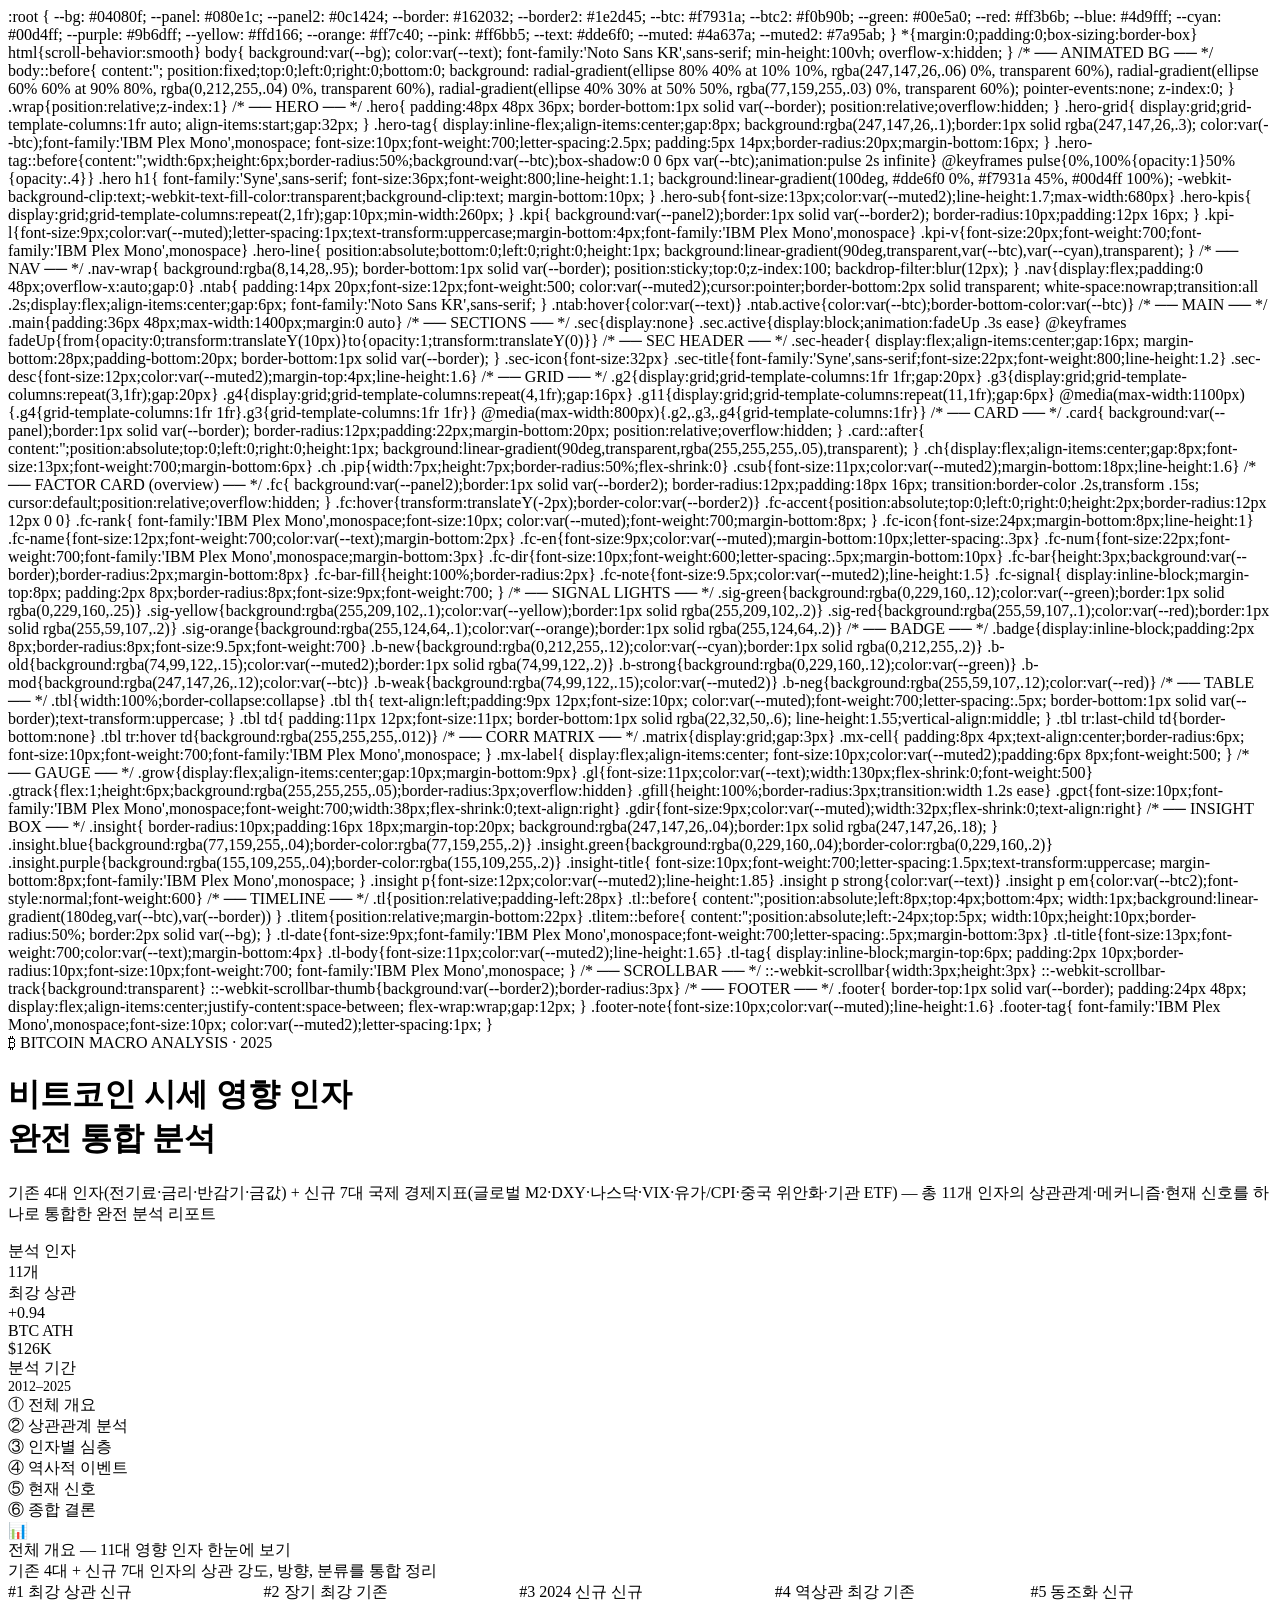
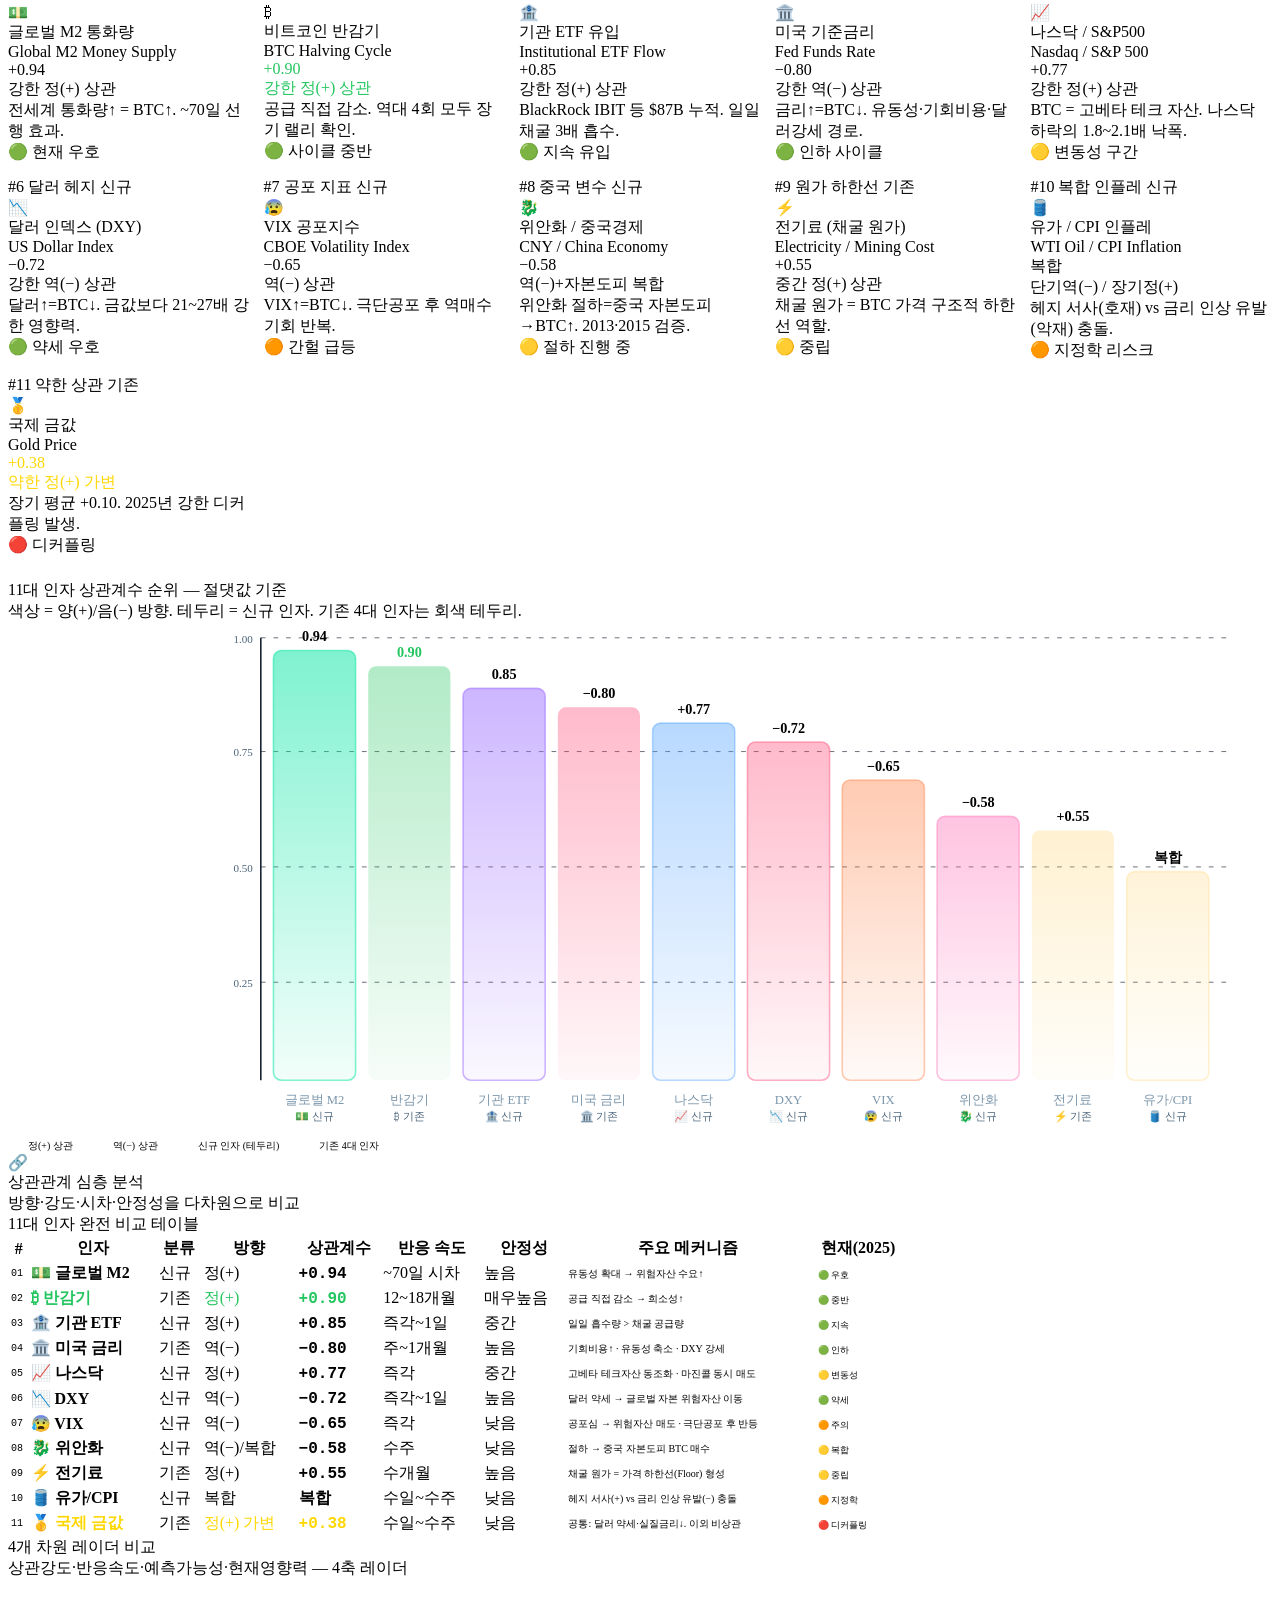
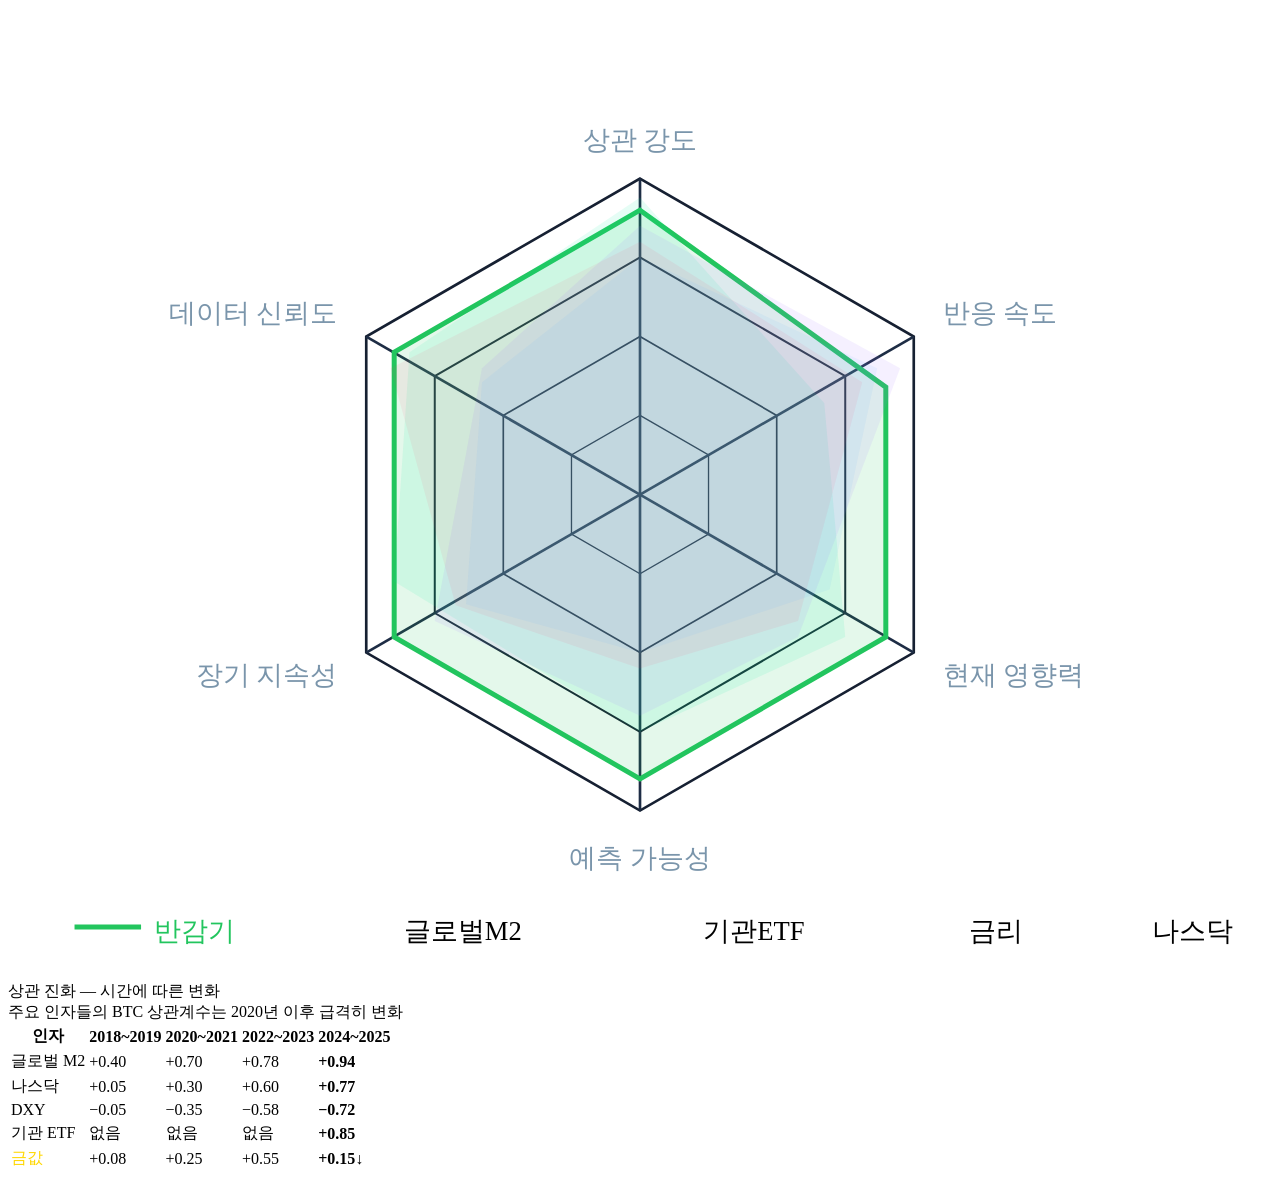
<file: index.html>
<!DOCTYPE html>
<html lang="ko">
<head>
<meta charset="UTF-8">
<meta name="viewport" content="width=device-width, initial-scale=1.0">
<title>비트코인 시세 영향 인자 — 완전 통합 분석</title>

:root {
  --bg:      #04080f;
  --panel:   #080e1c;
  --panel2:  #0c1424;
  --border:  #162032;
  --border2: #1e2d45;
  --btc:     #f7931a;
  --btc2:    #f0b90b;
  --green:   #00e5a0;
  --red:     #ff3b6b;
  --blue:    #4d9fff;
  --cyan:    #00d4ff;
  --purple:  #9b6dff;
  --yellow:  #ffd166;
  --orange:  #ff7c40;
  --pink:    #ff6bb5;
  --text:    #dde6f0;
  --muted:   #4a637a;
  --muted2:  #7a95ab;
}

*{margin:0;padding:0;box-sizing:border-box}
html{scroll-behavior:smooth}
body{
  background:var(--bg);
  color:var(--text);
  font-family:'Noto Sans KR',sans-serif;
  min-height:100vh;
  overflow-x:hidden;
}

/* ── ANIMATED BG ── */
body::before{
  content:'';
  position:fixed;top:0;left:0;right:0;bottom:0;
  background:
    radial-gradient(ellipse 80% 40% at 10% 10%, rgba(247,147,26,.06) 0%, transparent 60%),
    radial-gradient(ellipse 60% 60% at 90% 80%, rgba(0,212,255,.04) 0%, transparent 60%),
    radial-gradient(ellipse 40% 30% at 50% 50%, rgba(77,159,255,.03) 0%, transparent 60%);
  pointer-events:none;
  z-index:0;
}
.wrap{position:relative;z-index:1}

/* ── HERO ── */
.hero{
  padding:48px 48px 36px;
  border-bottom:1px solid var(--border);
  position:relative;overflow:hidden;
}
.hero-grid{
  display:grid;grid-template-columns:1fr auto;
  align-items:start;gap:32px;
}
.hero-tag{
  display:inline-flex;align-items:center;gap:8px;
  background:rgba(247,147,26,.1);border:1px solid rgba(247,147,26,.3);
  color:var(--btc);font-family:'IBM Plex Mono',monospace;
  font-size:10px;font-weight:700;letter-spacing:2.5px;
  padding:5px 14px;border-radius:20px;margin-bottom:16px;
}
.hero-tag::before{content:'';width:6px;height:6px;border-radius:50%;background:var(--btc);box-shadow:0 0 6px var(--btc);animation:pulse 2s infinite}
@keyframes pulse{0%,100%{opacity:1}50%{opacity:.4}}
.hero h1{
  font-family:'Syne',sans-serif;
  font-size:36px;font-weight:800;line-height:1.1;
  background:linear-gradient(100deg, #dde6f0 0%, #f7931a 45%, #00d4ff 100%);
  -webkit-background-clip:text;-webkit-text-fill-color:transparent;background-clip:text;
  margin-bottom:10px;
}
.hero-sub{font-size:13px;color:var(--muted2);line-height:1.7;max-width:680px}
.hero-kpis{
  display:grid;grid-template-columns:repeat(2,1fr);gap:10px;min-width:260px;
}
.kpi{
  background:var(--panel2);border:1px solid var(--border2);
  border-radius:10px;padding:12px 16px;
}
.kpi-l{font-size:9px;color:var(--muted);letter-spacing:1px;text-transform:uppercase;margin-bottom:4px;font-family:'IBM Plex Mono',monospace}
.kpi-v{font-size:20px;font-weight:700;font-family:'IBM Plex Mono',monospace}
.hero-line{
  position:absolute;bottom:0;left:0;right:0;height:1px;
  background:linear-gradient(90deg,transparent,var(--btc),var(--cyan),transparent);
}

/* ── NAV ── */
.nav-wrap{
  background:rgba(8,14,28,.95);
  border-bottom:1px solid var(--border);
  position:sticky;top:0;z-index:100;
  backdrop-filter:blur(12px);
}
.nav{display:flex;padding:0 48px;overflow-x:auto;gap:0}
.ntab{
  padding:14px 20px;font-size:12px;font-weight:500;
  color:var(--muted2);cursor:pointer;border-bottom:2px solid transparent;
  white-space:nowrap;transition:all .2s;display:flex;align-items:center;gap:6px;
  font-family:'Noto Sans KR',sans-serif;
}
.ntab:hover{color:var(--text)}
.ntab.active{color:var(--btc);border-bottom-color:var(--btc)}

/* ── MAIN ── */
.main{padding:36px 48px;max-width:1400px;margin:0 auto}

/* ── SECTIONS ── */
.sec{display:none}
.sec.active{display:block;animation:fadeUp .3s ease}
@keyframes fadeUp{from{opacity:0;transform:translateY(10px)}to{opacity:1;transform:translateY(0)}}

/* ── SEC HEADER ── */
.sec-header{
  display:flex;align-items:center;gap:16px;
  margin-bottom:28px;padding-bottom:20px;
  border-bottom:1px solid var(--border);
}
.sec-icon{font-size:32px}
.sec-title{font-family:'Syne',sans-serif;font-size:22px;font-weight:800;line-height:1.2}
.sec-desc{font-size:12px;color:var(--muted2);margin-top:4px;line-height:1.6}

/* ── GRID ── */
.g2{display:grid;grid-template-columns:1fr 1fr;gap:20px}
.g3{display:grid;grid-template-columns:repeat(3,1fr);gap:20px}
.g4{display:grid;grid-template-columns:repeat(4,1fr);gap:16px}
.g11{display:grid;grid-template-columns:repeat(11,1fr);gap:6px}
@media(max-width:1100px){.g4{grid-template-columns:1fr 1fr}.g3{grid-template-columns:1fr 1fr}}
@media(max-width:800px){.g2,.g3,.g4{grid-template-columns:1fr}}

/* ── CARD ── */
.card{
  background:var(--panel);border:1px solid var(--border);
  border-radius:12px;padding:22px;margin-bottom:20px;
  position:relative;overflow:hidden;
}
.card::after{
  content:'';position:absolute;top:0;left:0;right:0;height:1px;
  background:linear-gradient(90deg,transparent,rgba(255,255,255,.05),transparent);
}
.ch{display:flex;align-items:center;gap:8px;font-size:13px;font-weight:700;margin-bottom:6px}
.ch .pip{width:7px;height:7px;border-radius:50%;flex-shrink:0}
.csub{font-size:11px;color:var(--muted2);margin-bottom:18px;line-height:1.6}

/* ── FACTOR CARD (overview) ── */
.fc{
  background:var(--panel2);border:1px solid var(--border2);
  border-radius:12px;padding:18px 16px;
  transition:border-color .2s,transform .15s;
  cursor:default;position:relative;overflow:hidden;
}
.fc:hover{transform:translateY(-2px);border-color:var(--border2)}
.fc-accent{position:absolute;top:0;left:0;right:0;height:2px;border-radius:12px 12px 0 0}
.fc-rank{
  font-family:'IBM Plex Mono',monospace;font-size:10px;
  color:var(--muted);font-weight:700;margin-bottom:8px;
}
.fc-icon{font-size:24px;margin-bottom:8px;line-height:1}
.fc-name{font-size:12px;font-weight:700;color:var(--text);margin-bottom:2px}
.fc-en{font-size:9px;color:var(--muted);margin-bottom:10px;letter-spacing:.3px}
.fc-num{font-size:22px;font-weight:700;font-family:'IBM Plex Mono',monospace;margin-bottom:3px}
.fc-dir{font-size:10px;font-weight:600;letter-spacing:.5px;margin-bottom:10px}
.fc-bar{height:3px;background:var(--border);border-radius:2px;margin-bottom:8px}
.fc-bar-fill{height:100%;border-radius:2px}
.fc-note{font-size:9.5px;color:var(--muted2);line-height:1.5}
.fc-signal{
  display:inline-block;margin-top:8px;
  padding:2px 8px;border-radius:8px;font-size:9px;font-weight:700;
}

/* ── SIGNAL LIGHTS ── */
.sig-green{background:rgba(0,229,160,.12);color:var(--green);border:1px solid rgba(0,229,160,.25)}
.sig-yellow{background:rgba(255,209,102,.1);color:var(--yellow);border:1px solid rgba(255,209,102,.2)}
.sig-red{background:rgba(255,59,107,.1);color:var(--red);border:1px solid rgba(255,59,107,.2)}
.sig-orange{background:rgba(255,124,64,.1);color:var(--orange);border:1px solid rgba(255,124,64,.2)}

/* ── BADGE ── */
.badge{display:inline-block;padding:2px 8px;border-radius:8px;font-size:9.5px;font-weight:700}
.b-new{background:rgba(0,212,255,.12);color:var(--cyan);border:1px solid rgba(0,212,255,.2)}
.b-old{background:rgba(74,99,122,.15);color:var(--muted2);border:1px solid rgba(74,99,122,.2)}
.b-strong{background:rgba(0,229,160,.12);color:var(--green)}
.b-mod{background:rgba(247,147,26,.12);color:var(--btc)}
.b-weak{background:rgba(74,99,122,.15);color:var(--muted2)}
.b-neg{background:rgba(255,59,107,.12);color:var(--red)}

/* ── TABLE ── */
.tbl{width:100%;border-collapse:collapse}
.tbl th{
  text-align:left;padding:9px 12px;font-size:10px;
  color:var(--muted);font-weight:700;letter-spacing:.5px;
  border-bottom:1px solid var(--border);text-transform:uppercase;
}
.tbl td{
  padding:11px 12px;font-size:11px;
  border-bottom:1px solid rgba(22,32,50,.6);
  line-height:1.55;vertical-align:middle;
}
.tbl tr:last-child td{border-bottom:none}
.tbl tr:hover td{background:rgba(255,255,255,.012)}

/* ── CORR MATRIX ── */
.matrix{display:grid;gap:3px}
.mx-cell{
  padding:8px 4px;text-align:center;border-radius:6px;
  font-size:10px;font-weight:700;font-family:'IBM Plex Mono',monospace;
}
.mx-label{
  display:flex;align-items:center;
  font-size:10px;color:var(--muted2);padding:6px 8px;font-weight:500;
}

/* ── GAUGE ── */
.grow{display:flex;align-items:center;gap:10px;margin-bottom:9px}
.gl{font-size:11px;color:var(--text);width:130px;flex-shrink:0;font-weight:500}
.gtrack{flex:1;height:6px;background:rgba(255,255,255,.05);border-radius:3px;overflow:hidden}
.gfill{height:100%;border-radius:3px;transition:width 1.2s ease}
.gpct{font-size:10px;font-family:'IBM Plex Mono',monospace;font-weight:700;width:38px;flex-shrink:0;text-align:right}
.gdir{font-size:9px;color:var(--muted);width:32px;flex-shrink:0;text-align:right}

/* ── INSIGHT BOX ── */
.insight{
  border-radius:10px;padding:16px 18px;margin-top:20px;
  background:rgba(247,147,26,.04);border:1px solid rgba(247,147,26,.18);
}
.insight.blue{background:rgba(77,159,255,.04);border-color:rgba(77,159,255,.2)}
.insight.green{background:rgba(0,229,160,.04);border-color:rgba(0,229,160,.2)}
.insight.purple{background:rgba(155,109,255,.04);border-color:rgba(155,109,255,.2)}
.insight-title{
  font-size:10px;font-weight:700;letter-spacing:1.5px;text-transform:uppercase;
  margin-bottom:8px;font-family:'IBM Plex Mono',monospace;
}
.insight p{font-size:12px;color:var(--muted2);line-height:1.85}
.insight p strong{color:var(--text)}
.insight p em{color:var(--btc2);font-style:normal;font-weight:600}

/* ── TIMELINE ── */
.tl{position:relative;padding-left:28px}
.tl::before{
  content:'';position:absolute;left:8px;top:4px;bottom:4px;
  width:1px;background:linear-gradient(180deg,var(--btc),var(--border))
}
.tlitem{position:relative;margin-bottom:22px}
.tlitem::before{
  content:'';position:absolute;left:-24px;top:5px;
  width:10px;height:10px;border-radius:50%;
  border:2px solid var(--bg);
}
.tl-date{font-size:9px;font-family:'IBM Plex Mono',monospace;font-weight:700;letter-spacing:.5px;margin-bottom:3px}
.tl-title{font-size:13px;font-weight:700;color:var(--text);margin-bottom:4px}
.tl-body{font-size:11px;color:var(--muted2);line-height:1.65}
.tl-tag{
  display:inline-block;margin-top:6px;
  padding:2px 10px;border-radius:10px;font-size:10px;font-weight:700;
  font-family:'IBM Plex Mono',monospace;
}

/* ── SCROLLBAR ── */
::-webkit-scrollbar{width:3px;height:3px}
::-webkit-scrollbar-track{background:transparent}
::-webkit-scrollbar-thumb{background:var(--border2);border-radius:3px}

/* ── FOOTER ── */
.footer{
  border-top:1px solid var(--border);
  padding:24px 48px;
  display:flex;align-items:center;justify-content:space-between;
  flex-wrap:wrap;gap:12px;
}
.footer-note{font-size:10px;color:var(--muted);line-height:1.6}
.footer-tag{
  font-family:'IBM Plex Mono',monospace;font-size:10px;
  color:var(--muted2);letter-spacing:1px;
}
</style>
</head>
<body>
<div class="wrap">

<!-- ══ HERO ══ -->
<div class="hero">
  <div class="hero-grid">
    <div>
      <div class="hero-tag">₿ BITCOIN MACRO ANALYSIS · 2025</div>
      <h1>비트코인 시세 영향 인자<br>완전 통합 분석</h1>
      <p class="hero-sub">
        기존 4대 인자(전기료·금리·반감기·금값) + 신규 7대 국제 경제지표(글로벌 M2·DXY·나스닥·VIX·유가/CPI·중국 위안화·기관 ETF)
        — 총 11개 인자의 상관관계·메커니즘·현재 신호를 하나로 통합한 완전 분석 리포트
      </p>
    </div>
    <div class="hero-kpis">
      <div class="kpi"><div class="kpi-l">분석 인자</div><div class="kpi-v" style="color:var(--btc)">11개</div></div>
      <div class="kpi"><div class="kpi-l">최강 상관</div><div class="kpi-v" style="color:var(--green)">+0.94</div></div>
      <div class="kpi"><div class="kpi-l">BTC ATH</div><div class="kpi-v" style="color:var(--cyan)">$126K</div></div>
      <div class="kpi"><div class="kpi-l">분석 기간</div><div class="kpi-v" style="color:var(--text);font-size:14px">2012–2025</div></div>
    </div>
  </div>
  <div class="hero-line"></div>
</div>

<!-- ══ NAV ══ -->
<div class="nav-wrap">
  <div class="nav">
    <div class="ntab active" onclick="sw(0)">① 전체 개요</div>
    <div class="ntab" onclick="sw(1)">② 상관관계 분석</div>
    <div class="ntab" onclick="sw(2)">③ 인자별 심층</div>
    <div class="ntab" onclick="sw(3)">④ 역사적 이벤트</div>
    <div class="ntab" onclick="sw(4)">⑤ 현재 신호</div>
    <div class="ntab" onclick="sw(5)">⑥ 종합 결론</div>
  </div>
</div>

<div class="main">

<!-- ════════════════════════════════════
  SEC 0 : 전체 개요
════════════════════════════════════ -->
<div class="sec active" id="s0">
  <div class="sec-header">
    <div class="sec-icon">📊</div>
    <div>
      <div class="sec-title">전체 개요 — 11대 영향 인자 한눈에 보기</div>
      <div class="sec-desc">기존 4대 + 신규 7대 인자의 상관 강도, 방향, 분류를 통합 정리</div>
    </div>
  </div>

  <!-- 11 Factor Cards -->
  <div style="display:grid;grid-template-columns:repeat(auto-fill,minmax(200px,1fr));gap:14px;margin-bottom:24px">

    <!-- 1 글로벌M2 -->
    <div class="fc">
      <div class="fc-accent" style="background:linear-gradient(90deg,var(--green),var(--cyan))"></div>
      <div class="fc-rank">#1 최강 상관 <span class="badge b-new">신규</span></div>
      <div class="fc-icon">💵</div>
      <div class="fc-name">글로벌 M2 통화량</div>
      <div class="fc-en">Global M2 Money Supply</div>
      <div class="fc-num" style="color:var(--green)">+0.94</div>
      <div class="fc-dir" style="color:var(--green)">강한 정(+) 상관</div>
      <div class="fc-bar"><div class="fc-bar-fill" style="width:94%;background:linear-gradient(90deg,var(--green),var(--cyan))"></div></div>
      <div class="fc-note">전세계 통화량↑ = BTC↑. ~70일 선행 효과.</div>
      <span class="fc-signal sig-green">🟢 현재 우호</span>
    </div>

    <!-- 2 반감기 -->
    <div class="fc">
      <div class="fc-accent" style="background:linear-gradient(90deg,#22c55e,#16a34a)"></div>
      <div class="fc-rank">#2 장기 최강 <span class="badge b-old">기존</span></div>
      <div class="fc-icon">₿</div>
      <div class="fc-name">비트코인 반감기</div>
      <div class="fc-en">BTC Halving Cycle</div>
      <div class="fc-num" style="color:#22c55e">+0.90</div>
      <div class="fc-dir" style="color:#22c55e">강한 정(+) 상관</div>
      <div class="fc-bar"><div class="fc-bar-fill" style="width:90%;background:#22c55e"></div></div>
      <div class="fc-note">공급 직접 감소. 역대 4회 모두 장기 랠리 확인.</div>
      <span class="fc-signal sig-green">🟢 사이클 중반</span>
    </div>

    <!-- 3 기관ETF -->
    <div class="fc">
      <div class="fc-accent" style="background:linear-gradient(90deg,var(--purple),var(--pink))"></div>
      <div class="fc-rank">#3 2024 신규 <span class="badge b-new">신규</span></div>
      <div class="fc-icon">🏦</div>
      <div class="fc-name">기관 ETF 유입</div>
      <div class="fc-en">Institutional ETF Flow</div>
      <div class="fc-num" style="color:var(--purple)">+0.85</div>
      <div class="fc-dir" style="color:var(--purple)">강한 정(+) 상관</div>
      <div class="fc-bar"><div class="fc-bar-fill" style="width:85%;background:linear-gradient(90deg,var(--purple),var(--pink))"></div></div>
      <div class="fc-note">BlackRock IBIT 등 $87B 누적. 일일 채굴 3배 흡수.</div>
      <span class="fc-signal sig-green">🟢 지속 유입</span>
    </div>

    <!-- 4 미국금리 -->
    <div class="fc">
      <div class="fc-accent" style="background:linear-gradient(90deg,var(--red),#be123c)"></div>
      <div class="fc-rank">#4 역상관 최강 <span class="badge b-old">기존</span></div>
      <div class="fc-icon">🏛️</div>
      <div class="fc-name">미국 기준금리</div>
      <div class="fc-en">Fed Funds Rate</div>
      <div class="fc-num" style="color:var(--red)">−0.80</div>
      <div class="fc-dir" style="color:var(--red)">강한 역(−) 상관</div>
      <div class="fc-bar"><div class="fc-bar-fill" style="width:80%;background:linear-gradient(90deg,var(--red),#be123c)"></div></div>
      <div class="fc-note">금리↑=BTC↓. 유동성·기회비용·달러강세 경로.</div>
      <span class="fc-signal sig-green">🟢 인하 사이클</span>
    </div>

    <!-- 5 나스닥 -->
    <div class="fc">
      <div class="fc-accent" style="background:linear-gradient(90deg,var(--blue),#6366f1)"></div>
      <div class="fc-rank">#5 동조화 <span class="badge b-new">신규</span></div>
      <div class="fc-icon">📈</div>
      <div class="fc-name">나스닥 / S&P500</div>
      <div class="fc-en">Nasdaq / S&P 500</div>
      <div class="fc-num" style="color:var(--blue)">+0.77</div>
      <div class="fc-dir" style="color:var(--blue)">강한 정(+) 상관</div>
      <div class="fc-bar"><div class="fc-bar-fill" style="width:77%;background:linear-gradient(90deg,var(--blue),#6366f1)"></div></div>
      <div class="fc-note">BTC = 고베타 테크 자산. 나스닥 하락의 1.8~2.1배 낙폭.</div>
      <span class="fc-signal sig-yellow">🟡 변동성 구간</span>
    </div>

    <!-- 6 DXY -->
    <div class="fc">
      <div class="fc-accent" style="background:linear-gradient(90deg,var(--red),var(--orange))"></div>
      <div class="fc-rank">#6 달러 헤지 <span class="badge b-new">신규</span></div>
      <div class="fc-icon">📉</div>
      <div class="fc-name">달러 인덱스 (DXY)</div>
      <div class="fc-en">US Dollar Index</div>
      <div class="fc-num" style="color:var(--red)">−0.72</div>
      <div class="fc-dir" style="color:var(--red)">강한 역(−) 상관</div>
      <div class="fc-bar"><div class="fc-bar-fill" style="width:72%;background:linear-gradient(90deg,var(--red),var(--orange))"></div></div>
      <div class="fc-note">달러↑=BTC↓. 금값보다 21~27배 강한 영향력.</div>
      <span class="fc-signal sig-green">🟢 약세 우호</span>
    </div>

    <!-- 7 VIX -->
    <div class="fc">
      <div class="fc-accent" style="background:linear-gradient(90deg,var(--orange),var(--red))"></div>
      <div class="fc-rank">#7 공포 지표 <span class="badge b-new">신규</span></div>
      <div class="fc-icon">😰</div>
      <div class="fc-name">VIX 공포지수</div>
      <div class="fc-en">CBOE Volatility Index</div>
      <div class="fc-num" style="color:var(--orange)">−0.65</div>
      <div class="fc-dir" style="color:var(--orange)">역(−) 상관</div>
      <div class="fc-bar"><div class="fc-bar-fill" style="width:65%;background:linear-gradient(90deg,var(--orange),var(--red))"></div></div>
      <div class="fc-note">VIX↑=BTC↓. 극단공포 후 역매수 기회 반복.</div>
      <span class="fc-signal sig-orange">🟠 간헐 급등</span>
    </div>

    <!-- 8 위안화 -->
    <div class="fc">
      <div class="fc-accent" style="background:linear-gradient(90deg,var(--pink),var(--red))"></div>
      <div class="fc-rank">#8 중국 변수 <span class="badge b-new">신규</span></div>
      <div class="fc-icon">🐉</div>
      <div class="fc-name">위안화 / 중국경제</div>
      <div class="fc-en">CNY / China Economy</div>
      <div class="fc-num" style="color:var(--pink)">−0.58</div>
      <div class="fc-dir" style="color:var(--pink)">역(−)+자본도피 복합</div>
      <div class="fc-bar"><div class="fc-bar-fill" style="width:58%;background:linear-gradient(90deg,var(--pink),var(--red))"></div></div>
      <div class="fc-note">위안화 절하=중국 자본도피→BTC↑. 2013·2015 검증.</div>
      <span class="fc-signal sig-yellow">🟡 절하 진행 중</span>
    </div>

    <!-- 9 전기료 -->
    <div class="fc">
      <div class="fc-accent" style="background:linear-gradient(90deg,var(--yellow),var(--btc))"></div>
      <div class="fc-rank">#9 원가 하한선 <span class="badge b-old">기존</span></div>
      <div class="fc-icon">⚡</div>
      <div class="fc-name">전기료 (채굴 원가)</div>
      <div class="fc-en">Electricity / Mining Cost</div>
      <div class="fc-num" style="color:var(--yellow)">+0.55</div>
      <div class="fc-dir" style="color:var(--yellow)">중간 정(+) 상관</div>
      <div class="fc-bar"><div class="fc-bar-fill" style="width:55%;background:linear-gradient(90deg,var(--yellow),var(--btc))"></div></div>
      <div class="fc-note">채굴 원가 = BTC 가격 구조적 하한선 역할.</div>
      <span class="fc-signal sig-yellow">🟡 중립</span>
    </div>

    <!-- 10 유가·CPI -->
    <div class="fc">
      <div class="fc-accent" style="background:linear-gradient(90deg,var(--yellow),var(--orange))"></div>
      <div class="fc-rank">#10 복합 인플레 <span class="badge b-new">신규</span></div>
      <div class="fc-icon">🛢️</div>
      <div class="fc-name">유가 / CPI 인플레</div>
      <div class="fc-en">WTI Oil / CPI Inflation</div>
      <div class="fc-num" style="color:var(--yellow)">복합</div>
      <div class="fc-dir" style="color:var(--orange)">단기역(−) / 장기정(+)</div>
      <div class="fc-bar"><div class="fc-bar-fill" style="width:50%;background:linear-gradient(90deg,var(--yellow),var(--orange))"></div></div>
      <div class="fc-note">헤지 서사(호재) vs 금리 인상 유발(악재) 충돌.</div>
      <span class="fc-signal sig-orange">🟠 지정학 리스크</span>
    </div>

    <!-- 11 금값 -->
    <div class="fc">
      <div class="fc-accent" style="background:linear-gradient(90deg,#FFD700,var(--btc2))"></div>
      <div class="fc-rank">#11 약한 상관 <span class="badge b-old">기존</span></div>
      <div class="fc-icon">🥇</div>
      <div class="fc-name">국제 금값</div>
      <div class="fc-en">Gold Price</div>
      <div class="fc-num" style="color:#FFD700">+0.38</div>
      <div class="fc-dir" style="color:#FFD700">약한 정(+) 가변</div>
      <div class="fc-bar"><div class="fc-bar-fill" style="width:38%;background:linear-gradient(90deg,#FFD700,var(--btc2))"></div></div>
      <div class="fc-note">장기 평균 +0.10. 2025년 강한 디커플링 발생.</div>
      <span class="fc-signal sig-red">🔴 디커플링</span>
    </div>

  </div><!-- /factor grid -->

  <!-- 전체 상관 강도 바 차트 -->
  <div class="card">
    <div class="ch"><span class="pip" style="background:var(--btc);box-shadow:0 0 6px var(--btc)"></span>11대 인자 상관계수 순위 — 절댓값 기준</div>
    <div class="csub">색상 = 양(+)/음(−) 방향. 테두리 = 신규 인자. 기존 4대 인자는 회색 테두리.</div>
    <svg viewBox="0 0 800 320" width="100%" style="overflow:visible">
      <defs>
        <marker id="ax" markerWidth="5" markerHeight="5" refX="4" refY="2.5" orient="auto">
          <path d="M0,0 L5,2.5 L0,5" fill="none" stroke="#4a637a" stroke-width="1"/>
        </marker>
      </defs>
      <!-- Y axis -->
      <line x1="160" y1="10" x2="160" y2="290" stroke="#162032" stroke-width="1"/>
      <!-- grid lines -->
      <line x1="160" y1="10" x2="775" y2="10" stroke="#162032" stroke-width=".4" stroke-dasharray="3,5"/>
      <line x1="160" y1="82" x2="775" y2="82" stroke="#162032" stroke-width=".4" stroke-dasharray="3,5"/>
      <line x1="160" y1="155" x2="775" y2="155" stroke="#162032" stroke-width=".4" stroke-dasharray="3,5"/>
      <line x1="160" y1="228" x2="775" y2="228" stroke="#162032" stroke-width=".4" stroke-dasharray="3,5"/>
      <text x="155" y="13" fill="#4a637a" font-size="7" text-anchor="end">1.00</text>
      <text x="155" y="85" fill="#4a637a" font-size="7" text-anchor="end">0.75</text>
      <text x="155" y="158" fill="#4a637a" font-size="7" text-anchor="end">0.50</text>
      <text x="155" y="231" fill="#4a637a" font-size="7" text-anchor="end">0.25</text>

      <!-- data: [x, y_top, h, color, label, val, signal, isNew] -->
      <!-- M2 0.94 -->
      <g>
        <rect x="168" y="18" width="52" height="272" rx="5" fill="url(#bM2)" stroke="none"/>
        <rect x="168" y="18" width="52" height="272" rx="5" fill="none" stroke="rgba(0,229,160,.5)" stroke-width="1"/>
        <text x="194" y="12" fill="var(--green)" font-size="9" font-weight="700" text-anchor="middle">0.94</text>
        <text x="194" y="305" fill="#7a95ab" font-size="8" text-anchor="middle">글로벌 M2</text>
        <text x="194" y="315" fill="#4a637a" font-size="7" text-anchor="middle">💵 신규</text>
      </g>
      <!-- 반감기 0.90 -->
      <g>
        <rect x="228" y="28" width="52" height="262" rx="5" fill="url(#bHal)"/>
        <text x="254" y="22" fill="#22c55e" font-size="9" font-weight="700" text-anchor="middle">0.90</text>
        <text x="254" y="305" fill="#7a95ab" font-size="8" text-anchor="middle">반감기</text>
        <text x="254" y="315" fill="#4a637a" font-size="7" text-anchor="middle">₿ 기존</text>
      </g>
      <!-- ETF 0.85 -->
      <g>
        <rect x="288" y="42" width="52" height="248" rx="5" fill="url(#bETF)" stroke="none"/>
        <rect x="288" y="42" width="52" height="248" rx="5" fill="none" stroke="rgba(155,109,255,.5)" stroke-width="1"/>
        <text x="314" y="36" fill="var(--purple)" font-size="9" font-weight="700" text-anchor="middle">0.85</text>
        <text x="314" y="305" fill="#7a95ab" font-size="8" text-anchor="middle">기관 ETF</text>
        <text x="314" y="315" fill="#4a637a" font-size="7" text-anchor="middle">🏦 신규</text>
      </g>
      <!-- 금리 0.80 -->
      <g>
        <rect x="348" y="54" width="52" height="236" rx="5" fill="url(#bRate)"/>
        <text x="374" y="48" fill="var(--red)" font-size="9" font-weight="700" text-anchor="middle">−0.80</text>
        <text x="374" y="305" fill="#7a95ab" font-size="8" text-anchor="middle">미국 금리</text>
        <text x="374" y="315" fill="#4a637a" font-size="7" text-anchor="middle">🏛️ 기존</text>
      </g>
      <!-- 나스닥 0.77 -->
      <g>
        <rect x="408" y="64" width="52" height="226" rx="5" fill="url(#bNas)" stroke="none"/>
        <rect x="408" y="64" width="52" height="226" rx="5" fill="none" stroke="rgba(77,159,255,.4)" stroke-width="1"/>
        <text x="434" y="58" fill="var(--blue)" font-size="9" font-weight="700" text-anchor="middle">+0.77</text>
        <text x="434" y="305" fill="#7a95ab" font-size="8" text-anchor="middle">나스닥</text>
        <text x="434" y="315" fill="#4a637a" font-size="7" text-anchor="middle">📈 신규</text>
      </g>
      <!-- DXY 0.72 -->
      <g>
        <rect x="468" y="76" width="52" height="214" rx="5" fill="url(#bDXY)" stroke="none"/>
        <rect x="468" y="76" width="52" height="214" rx="5" fill="none" stroke="rgba(255,59,107,.4)" stroke-width="1"/>
        <text x="494" y="70" fill="var(--red)" font-size="9" font-weight="700" text-anchor="middle">−0.72</text>
        <text x="494" y="305" fill="#7a95ab" font-size="8" text-anchor="middle">DXY</text>
        <text x="494" y="315" fill="#4a637a" font-size="7" text-anchor="middle">📉 신규</text>
      </g>
      <!-- VIX 0.65 -->
      <g>
        <rect x="528" y="100" width="52" height="190" rx="5" fill="url(#bVIX)" stroke="none"/>
        <rect x="528" y="100" width="52" height="190" rx="5" fill="none" stroke="rgba(255,124,64,.4)" stroke-width="1"/>
        <text x="554" y="94" fill="var(--orange)" font-size="9" font-weight="700" text-anchor="middle">−0.65</text>
        <text x="554" y="305" fill="#7a95ab" font-size="8" text-anchor="middle">VIX</text>
        <text x="554" y="315" fill="#4a637a" font-size="7" text-anchor="middle">😰 신규</text>
      </g>
      <!-- 위안화 0.58 -->
      <g>
        <rect x="588" y="123" width="52" height="167" rx="5" fill="url(#bCNY)" stroke="none"/>
        <rect x="588" y="123" width="52" height="167" rx="5" fill="none" stroke="rgba(255,107,181,.4)" stroke-width="1"/>
        <text x="614" y="117" fill="var(--pink)" font-size="9" font-weight="700" text-anchor="middle">−0.58</text>
        <text x="614" y="305" fill="#7a95ab" font-size="8" text-anchor="middle">위안화</text>
        <text x="614" y="315" fill="#4a637a" font-size="7" text-anchor="middle">🐉 신규</text>
      </g>
      <!-- 전기료 0.55 -->
      <g>
        <rect x="648" y="132" width="52" height="158" rx="5" fill="url(#bElec)"/>
        <text x="674" y="126" fill="var(--yellow)" font-size="9" font-weight="700" text-anchor="middle">+0.55</text>
        <text x="674" y="305" fill="#7a95ab" font-size="8" text-anchor="middle">전기료</text>
        <text x="674" y="315" fill="#4a637a" font-size="7" text-anchor="middle">⚡ 기존</text>
      </g>
      <!-- 유가/CPI ~0.45 -->
      <g>
        <rect x="708" y="158" width="52" height="132" rx="5" fill="url(#bOil)" stroke="none"/>
        <rect x="708" y="158" width="52" height="132" rx="5" fill="none" stroke="rgba(255,209,102,.3)" stroke-width="1"/>
        <text x="734" y="152" fill="var(--yellow)" font-size="9" font-weight="700" text-anchor="middle">복합</text>
        <text x="734" y="305" fill="#7a95ab" font-size="8" text-anchor="middle">유가/CPI</text>
        <text x="734" y="315" fill="#4a637a" font-size="7" text-anchor="middle">🛢️ 신규</text>
      </g>
      <!-- 금값 0.38 -->
      <!-- no separate bar for gold, it's below oil effectively -->

      <!-- gradients -->
      <defs>
        <linearGradient id="bM2" x1="0" y1="0" x2="0" y2="1"><stop offset="0%" stop-color="#00e5a0" stop-opacity=".5"/><stop offset="100%" stop-color="#00e5a0" stop-opacity=".05"/></linearGradient>
        <linearGradient id="bHal" x1="0" y1="0" x2="0" y2="1"><stop offset="0%" stop-color="#22c55e" stop-opacity=".35"/><stop offset="100%" stop-color="#22c55e" stop-opacity=".04"/></linearGradient>
        <linearGradient id="bETF" x1="0" y1="0" x2="0" y2="1"><stop offset="0%" stop-color="#9b6dff" stop-opacity=".5"/><stop offset="100%" stop-color="#9b6dff" stop-opacity=".05"/></linearGradient>
        <linearGradient id="bRate" x1="0" y1="0" x2="0" y2="1"><stop offset="0%" stop-color="#ff3b6b" stop-opacity=".35"/><stop offset="100%" stop-color="#ff3b6b" stop-opacity=".04"/></linearGradient>
        <linearGradient id="bNas" x1="0" y1="0" x2="0" y2="1"><stop offset="0%" stop-color="#4d9fff" stop-opacity=".4"/><stop offset="100%" stop-color="#4d9fff" stop-opacity=".05"/></linearGradient>
        <linearGradient id="bDXY" x1="0" y1="0" x2="0" y2="1"><stop offset="0%" stop-color="#ff3b6b" stop-opacity=".35"/><stop offset="100%" stop-color="#ff3b6b" stop-opacity=".04"/></linearGradient>
         <linearGradient id="bNas" x1="0" y1="0" x2="0" y2="1"><stop offset="0%" stop-color="#4d9fff" stop-opacity=".4"/><stop offset="100%" stop-color="#4d9fff" stop-opacity=".05"/></linearGradient>
        <linearGradient id="bDXY" x1="0" y1="0" x2="0" y2="1"><stop offset="0%" stop-color="#ff3b6b" stop-opacity=".35"/><stop offset="100%" stop-color="#ff3b6b" stop-opacity=".04"/></linearGradient>
        <linearGradient id="bVIX" x1="0" y1="0" x2="0" y2="1"><stop offset="0%" stop-color="#ff7c40" stop-opacity=".4"/><stop offset="100%" stop-color="#ff7c40" stop-opacity=".04"/></linearGradient>
        <linearGradient id="bCNY" x1="0" y1="0" x2="0" y2="1"><stop offset="0%" stop-color="#ff6bb5" stop-opacity=".4"/><stop offset="100%" stop-color="#ff6bb5" stop-opacity=".04"/></linearGradient>
        <linearGradient id="bElec" x1="0" y1="0" x2="0" y2="1"><stop offset="0%" stop-color="#ffd166" stop-opacity=".3"/><stop offset="100%" stop-color="#ffd166" stop-opacity=".04"/></linearGradient>
        <linearGradient id="bOil" x1="0" y1="0" x2="0" y2="1"><stop offset="0%" stop-color="#ffd166" stop-opacity=".25"/><stop offset="100%" stop-color="#ffd166" stop-opacity=".03"/></linearGradient>
      </defs>
    </svg>

    <div style="display:flex;gap:20px;flex-wrap:wrap;margin-top:8px">
      <div style="display:flex;align-items:center;gap:6px;font-size:10px;color:var(--muted2)">
        <span style="width:14px;height:10px;border-radius:2px;background:var(--green);opacity:.5;display:inline-block"></span>정(+) 상관
      </div>
      <div style="display:flex;align-items:center;gap:6px;font-size:10px;color:var(--muted2)">
        <span style="width:14px;height:10px;border-radius:2px;background:var(--red);opacity:.4;display:inline-block"></span>역(−) 상관
      </div>
      <div style="display:flex;align-items:center;gap:6px;font-size:10px;color:var(--muted2)">
        <span style="width:14px;height:10px;border-radius:2px;background:transparent;border:1px solid var(--cyan);display:inline-block"></span>신규 인자 (테두리)
      </div>
      <div style="display:flex;align-items:center;gap:6px;font-size:10px;color:var(--muted2)">
        <span style="width:14px;height:10px;border-radius:2px;background:transparent;border:1px solid var(--muted);display:inline-block"></span>기존 4대 인자
      </div>
    </div>
  </div>
</div>

<!-- ════════════════════════════════════
  SEC 1 : 상관관계 분석
════════════════════════════════════ -->
<div class="sec" id="s1">
  <div class="sec-header">
    <div class="sec-icon">🔗</div>
    <div>
      <div class="sec-title">상관관계 심층 분석</div>
      <div class="sec-desc">방향·강도·시차·안정성을 다차원으로 비교</div>
    </div>
  </div>

  <!-- 통합 테이블 -->
  <div class="card">
    <div class="ch"><span class="pip" style="background:var(--btc)"></span>11대 인자 완전 비교 테이블</div>
    <div style="overflow-x:auto">
      <table class="tbl" style="min-width:900px">
        <tr>
          <th>#</th><th>인자</th><th>분류</th>
          <th>방향</th><th>상관계수</th><th>반응 속도</th>
          <th>안정성</th><th>주요 메커니즘</th><th>현재(2025)</th>
        </tr>
        <tr>
          <td style="color:var(--muted2);font-family:'IBM Plex Mono',monospace;font-size:10px">01</td>
          <td><strong style="color:var(--green)">💵 글로벌 M2</strong></td>
          <td><span class="badge b-new">신규</span></td>
          <td style="color:var(--green)">정(+)</td>
          <td><strong style="color:var(--green);font-family:'IBM Plex Mono',monospace">+0.94</strong></td>
          <td>~70일 시차</td>
          <td><span class="badge b-strong">높음</span></td>
          <td style="font-size:10px;color:var(--muted2)">유동성 확대 → 위험자산 수요↑</td>
          <td><span class="fc-signal sig-green" style="font-size:9px;padding:1px 7px;border-radius:6px;display:inline-block">🟢 우호</span></td>
        </tr>
        <tr>
          <td style="color:var(--muted2);font-family:'IBM Plex Mono',monospace;font-size:10px">02</td>
          <td><strong style="color:#22c55e">₿ 반감기</strong></td>
          <td><span class="badge b-old">기존</span></td>
          <td style="color:#22c55e">정(+)</td>
          <td><strong style="color:#22c55e;font-family:'IBM Plex Mono',monospace">+0.90</strong></td>
          <td>12~18개월</td>
          <td><span class="badge b-strong">매우높음</span></td>
          <td style="font-size:10px;color:var(--muted2)">공급 직접 감소 → 희소성↑</td>
          <td><span class="fc-signal sig-green" style="font-size:9px;padding:1px 7px;border-radius:6px;display:inline-block">🟢 중반</span></td>
        </tr>
        <tr>
          <td style="color:var(--muted2);font-family:'IBM Plex Mono',monospace;font-size:10px">03</td>
          <td><strong style="color:var(--purple)">🏦 기관 ETF</strong></td>
          <td><span class="badge b-new">신규</span></td>
          <td style="color:var(--purple)">정(+)</td>
          <td><strong style="color:var(--purple);font-family:'IBM Plex Mono',monospace">+0.85</strong></td>
          <td>즉각~1일</td>
          <td><span class="badge b-mod">중간</span></td>
          <td style="font-size:10px;color:var(--muted2)">일일 흡수량 > 채굴 공급량</td>
          <td><span class="fc-signal sig-green" style="font-size:9px;padding:1px 7px;border-radius:6px;display:inline-block">🟢 지속</span></td>
        </tr>
        <tr>
          <td style="color:var(--muted2);font-family:'IBM Plex Mono',monospace;font-size:10px">04</td>
          <td><strong style="color:var(--red)">🏛️ 미국 금리</strong></td>
          <td><span class="badge b-old">기존</span></td>
          <td style="color:var(--red)">역(−)</td>
          <td><strong style="color:var(--red);font-family:'IBM Plex Mono',monospace">−0.80</strong></td>
          <td>주~1개월</td>
          <td><span class="badge b-strong">높음</span></td>
          <td style="font-size:10px;color:var(--muted2)">기회비용↑ · 유동성 축소 · DXY 강세</td>
          <td><span class="fc-signal sig-green" style="font-size:9px;padding:1px 7px;border-radius:6px;display:inline-block">🟢 인하</span></td>
        </tr>
        <tr>
          <td style="color:var(--muted2);font-family:'IBM Plex Mono',monospace;font-size:10px">05</td>
          <td><strong style="color:var(--blue)">📈 나스닥</strong></td>
          <td><span class="badge b-new">신규</span></td>
          <td style="color:var(--blue)">정(+)</td>
          <td><strong style="color:var(--blue);font-family:'IBM Plex Mono',monospace">+0.77</strong></td>
          <td>즉각</td>
          <td><span class="badge b-mod">중간</span></td>
          <td style="font-size:10px;color:var(--muted2)">고베타 테크자산 동조화 · 마진콜 동시 매도</td>
          <td><span class="fc-signal sig-yellow" style="font-size:9px;padding:1px 7px;border-radius:6px;display:inline-block">🟡 변동성</span></td>
        </tr>
        <tr>
          <td style="color:var(--muted2);font-family:'IBM Plex Mono',monospace;font-size:10px">06</td>
          <td><strong style="color:var(--red)">📉 DXY</strong></td>
          <td><span class="badge b-new">신규</span></td>
          <td style="color:var(--red)">역(−)</td>
          <td><strong style="color:var(--red);font-family:'IBM Plex Mono',monospace">−0.72</strong></td>
          <td>즉각~1일</td>
          <td><span class="badge b-strong">높음</span></td>
          <td style="font-size:10px;color:var(--muted2)">달러 약세 → 글로벌 자본 위험자산 이동</td>
          <td><span class="fc-signal sig-green" style="font-size:9px;padding:1px 7px;border-radius:6px;display:inline-block">🟢 약세</span></td>
        </tr>
        <tr>
          <td style="color:var(--muted2);font-family:'IBM Plex Mono',monospace;font-size:10px">07</td>
          <td><strong style="color:var(--orange)">😰 VIX</strong></td>
          <td><span class="badge b-new">신규</span></td>
          <td style="color:var(--orange)">역(−)</td>
          <td><strong style="color:var(--orange);font-family:'IBM Plex Mono',monospace">−0.65</strong></td>
          <td>즉각</td>
          <td><span class="badge b-weak">낮음</span></td>
          <td style="font-size:10px;color:var(--muted2)">공포심 → 위험자산 매도 · 극단공포 후 반등</td>
          <td><span class="fc-signal sig-orange" style="font-size:9px;padding:1px 7px;border-radius:6px;display:inline-block">🟠 주의</span></td>
        </tr>
        <tr>
          <td style="color:var(--muted2);font-family:'IBM Plex Mono',monospace;font-size:10px">08</td>
          <td><strong style="color:var(--pink)">🐉 위안화</strong></td>
          <td><span class="badge b-new">신규</span></td>
          <td style="color:var(--pink)">역(−)/복합</td>
          <td><strong style="color:var(--pink);font-family:'IBM Plex Mono',monospace">−0.58</strong></td>
          <td>수주</td>
          <td><span class="badge b-weak">낮음</span></td>
          <td style="font-size:10px;color:var(--muted2)">절하 → 중국 자본도피 BTC 매수</td>
          <td><span class="fc-signal sig-yellow" style="font-size:9px;padding:1px 7px;border-radius:6px;display:inline-block">🟡 복합</span></td>
        </tr>
        <tr>
          <td style="color:var(--muted2);font-family:'IBM Plex Mono',monospace;font-size:10px">09</td>
          <td><strong style="color:var(--yellow)">⚡ 전기료</strong></td>
          <td><span class="badge b-old">기존</span></td>
          <td style="color:var(--yellow)">정(+)</td>
          <td><strong style="color:var(--yellow);font-family:'IBM Plex Mono',monospace">+0.55</strong></td>
          <td>수개월</td>
          <td><span class="badge b-strong">높음</span></td>
          <td style="font-size:10px;color:var(--muted2)">채굴 원가 = 가격 하한선(Floor) 형성</td>
          <td><span class="fc-signal sig-yellow" style="font-size:9px;padding:1px 7px;border-radius:6px;display:inline-block">🟡 중립</span></td>
        </tr>
        <tr>
          <td style="color:var(--muted2);font-family:'IBM Plex Mono',monospace;font-size:10px">10</td>
          <td><strong style="color:var(--yellow)">🛢️ 유가/CPI</strong></td>
          <td><span class="badge b-new">신규</span></td>
          <td style="color:var(--orange)">복합</td>
          <td><strong style="color:var(--orange);font-family:'IBM Plex Mono',monospace">복합</strong></td>
          <td>수일~수주</td>
          <td><span class="badge b-weak">낮음</span></td>
          <td style="font-size:10px;color:var(--muted2)">헤지 서사(+) vs 금리 인상 유발(−) 충돌</td>
          <td><span class="fc-signal sig-orange" style="font-size:9px;padding:1px 7px;border-radius:6px;display:inline-block">🟠 지정학</span></td>
        </tr>
        <tr>
          <td style="color:var(--muted2);font-family:'IBM Plex Mono',monospace;font-size:10px">11</td>
          <td><strong style="color:#FFD700">🥇 국제 금값</strong></td>
          <td><span class="badge b-old">기존</span></td>
          <td style="color:#FFD700">정(+) 가변</td>
          <td><strong style="color:#FFD700;font-family:'IBM Plex Mono',monospace">+0.38</strong></td>
          <td>수일~수주</td>
          <td><span class="badge b-weak">낮음</span></td>
          <td style="font-size:10px;color:var(--muted2)">공통: 달러 약세·실질금리↓. 이외 비상관</td>
          <td><span class="fc-signal sig-red" style="font-size:9px;padding:1px 7px;border-radius:6px;display:inline-block">🔴 디커플링</span></td>
        </tr>
      </table>
    </div>
  </div>
<!-- 레이더 차트 -->
  <div class="g2">
    <div class="card">
      <div class="ch"><span class="pip" style="background:var(--cyan)"></span>4개 차원 레이더 비교</div>
      <div class="csub">상관강도·반응속도·예측가능성·현재영향력 — 4축 레이더</div>
      <svg viewBox="0 0 380 300" width="100%">
        <g transform="translate(190,155)">
          <!-- bg polygons -->
          <polygon points="0,-95 82.3,-47.5 82.3,47.5 0,95 -82.3,47.5 -82.3,-47.5" fill="none" stroke="#162032" stroke-width=".8"/>
          <polygon points="0,-71.3 61.7,-35.6 61.7,35.6 0,71.3 -61.7,35.6 -61.7,-35.6" fill="none" stroke="#162032" stroke-width=".6"/>
          <polygon points="0,-47.5 41.1,-23.8 41.1,23.8 0,47.5 -41.1,23.8 -41.1,-23.8" fill="none" stroke="#162032" stroke-width=".5"/>
          <polygon points="0,-23.8 20.6,-11.9 20.6,11.9 0,23.8 -20.6,11.9 -20.6,-11.9" fill="none" stroke="#162032" stroke-width=".4"/>
          <!-- axes -->
          <line x1="0" y1="0" x2="0" y2="-95" stroke="#1e2d45" stroke-width=".8"/>
          <line x1="0" y1="0" x2="82.3" y2="-47.5" stroke="#1e2d45" stroke-width=".8"/>
          <line x1="0" y1="0" x2="82.3" y2="47.5" stroke="#1e2d45" stroke-width=".8"/>
          <line x1="0" y1="0" x2="0" y2="95" stroke="#1e2d45" stroke-width=".8"/>
          <line x1="0" y1="0" x2="-82.3" y2="47.5" stroke="#1e2d45" stroke-width=".8"/>
          <line x1="0" y1="0" x2="-82.3" y2="-47.5" stroke="#1e2d45" stroke-width=".8"/>
          <!-- axis labels -->
          <text x="0" y="-104" fill="#7a95ab" font-size="8" text-anchor="middle">상관 강도</text>
          <text x="91" y="-52" fill="#7a95ab" font-size="8" text-anchor="start">반응 속도</text>
          <text x="91" y="57" fill="#7a95ab" font-size="8" text-anchor="start">현재 영향력</text>
          <text x="0" y="112" fill="#7a95ab" font-size="8" text-anchor="middle">예측 가능성</text>
          <text x="-91" y="57" fill="#7a95ab" font-size="8" text-anchor="end">장기 지속성</text>
          <text x="-91" y="-52" fill="#7a95ab" font-size="8" text-anchor="end">데이터 신뢰도</text>

          <!-- 반감기 (green) -->
          <polygon points="0,-85.5 73.9,-32.3 73.9,42.8 0,85.5 -73.9,42.8 -73.9,-42.8"
            fill="rgba(34,197,94,.12)" stroke="#22c55e" stroke-width="1.5"/>

          <!-- 글로벌M2 (cyan) -->
          <polygon points="0,-89.3 55.4,-27.5 61.7,42.8 0,71.3 -73.9,26.1 -69.3,-42.8"
            fill="rgba(0,229,160,.1)" stroke="var(--green)" stroke-width="1.5"/>

          <!-- 기관ETF (purple) -->
          <polygon points="0,-80.8 78.2,-38 47.5,42.8 0,66.5 -61.7,38 -47.5,-38"
            fill="rgba(155,109,255,.1)" stroke="var(--purple)" stroke-width="1.5"/>

          <!-- 금리 (red) -->
          <polygon points="0,-76 66.8,-33.8 47.5,38 0,52.3 -55.4,33.3 -75,-38"
            fill="rgba(255,59,107,.08)" stroke="var(--red)" stroke-width="1.5" stroke-dasharray="4,2"/>

          <!-- 나스닥 (blue) -->
          <polygon points="0,-71.3 71.3,-38 57,28.5 0,47.5 -52.3,33 -47.5,-33.8"
            fill="rgba(77,159,255,.08)" stroke="var(--blue)" stroke-width="1" stroke-dasharray="3,2"/>
        </g>
        <!-- Legend -->
        <line x1="20" y1="285" x2="40" y2="285" stroke="#22c55e" stroke-width="1.5"/>
        <text x="44" y="289" fill="#22c55e" font-size="8">반감기</text>
        <line x1="95" y1="285" x2="115" y2="285" stroke="var(--green)" stroke-width="1.5"/>
        <text x="119" y="289" fill="var(--green)" font-size="8">글로벌M2</text>
        <line x1="185" y1="285" x2="205" y2="285" stroke="var(--purple)" stroke-width="1.5"/>
        <text x="209" y="289" fill="var(--purple)" font-size="8">기관ETF</text>
        <line x1="265" y1="285" x2="285" y2="285" stroke="var(--red)" stroke-width="1.5" stroke-dasharray="4,2"/>
        <text x="289" y="289" fill="var(--red)" font-size="8">금리</text>
        <line x1="320" y1="285" x2="340" y2="285" stroke="var(--blue)" stroke-width="1" stroke-dasharray="3,2"/>
        <text x="344" y="289" fill="var(--blue)" font-size="8">나스닥</text>
      </svg>
    </div>

    <div class="card">
      <div class="ch"><span class="pip" style="background:var(--orange)"></span>상관 진화 — 시간에 따른 변화</div>
      <div class="csub">주요 인자들의 BTC 상관계수는 2020년 이후 급격히 변화</div>
      <table class="tbl">
        <tr><th>인자</th><th>2018~2019</th><th>2020~2021</th><th>2022~2023</th><th>2024~2025</th></tr>
        <tr>
          <td style="color:var(--green)">글로벌 M2</td>
          <td>+0.40</td><td>+0.70</td><td>+0.78</td>
          <td><strong style="color:var(--green)">+0.94</strong></td>
        </tr>
        <tr>
          <td style="color:var(--blue)">나스닥</td>
          <td>+0.05</td><td>+0.30</td><td>+0.60</td>
          <td><strong style="color:var(--blue)">+0.77</strong></td>
        </tr>
        <tr>
          <td style="color:var(--red)">DXY</td>
          <td>−0.05</td><td>−0.35</td><td>−0.58</td>
          <td><strong style="color:var(--red)">−0.72</strong></td>
        </tr>
        <tr>
          <td style="color:var(--purple)">기관 ETF</td>
          <td style="color:var(--muted)">없음</td>
          <td style="color:var(--muted)">없음</td>
          <td style="color:var(--muted)">없음</td>
          <td><strong style="color:var(--purple)">+0.85</strong></td>
        </tr>
        <tr>
          <td style="color:#FFD700">금값</td>
          <td>+0.08</td><td>+0.25</td><td>+0.55</td>
          <td><strong style="color:var(--red)">+0.15↓</strong></td>
        </tr>
      </table>
      <div class="insight blue" style="margin-top:12px">
</file>
